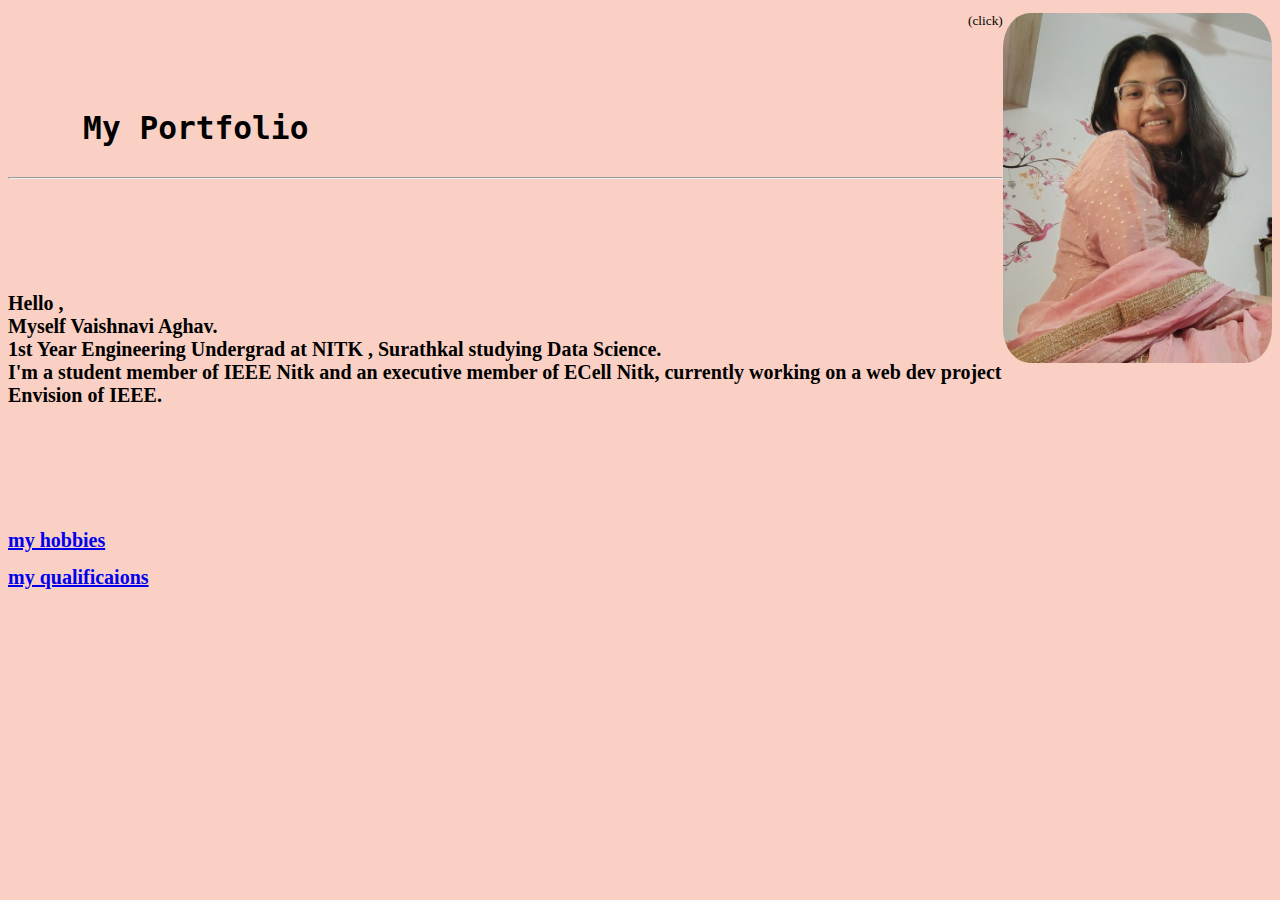
<file: index.html>
<!DOCTYPE html>
<html lang="en">
<head>
    <meta charset="UTF-8">
    <meta name="viewport" content="width=device-width, initial-scale=1.0">
    <title>Portfolio</title>
    <link rel="stylesheet" href="style.css">
</head>
<body> 

    <div>
        <a href="./myid.html">
            <img src="./me.jpg" alt="me" height="350">
            
        </a>  
        <p style=" text-align: right;"> (click) </p>
    
        <br>
        <br>
        <h1>
            <div id="wtf">
                <pre>    My Portfolio</pre>
            </div>
        <hr>
        <br>
        <br>

        <div id="intro">
            
            <br> Hello , <br> Myself Vaishnavi Aghav.<br> 1st Year Engineering Undergrad at NITK , Surathkal studying Data Science. <br>
            I'm a student member of IEEE Nitk and an executive member of ECell Nitk, currently working on a web dev project Envision of IEEE.
        </div>
        <br>
        <br>
        <br>
    <a href="./hobbies.html" id="hobi"> my hobbies </a>
    <br>
    <a href="./myq.html" id="hobi"> my qualificaions </a>
    <br>
    


    </div>
</body>
</html>
</file>
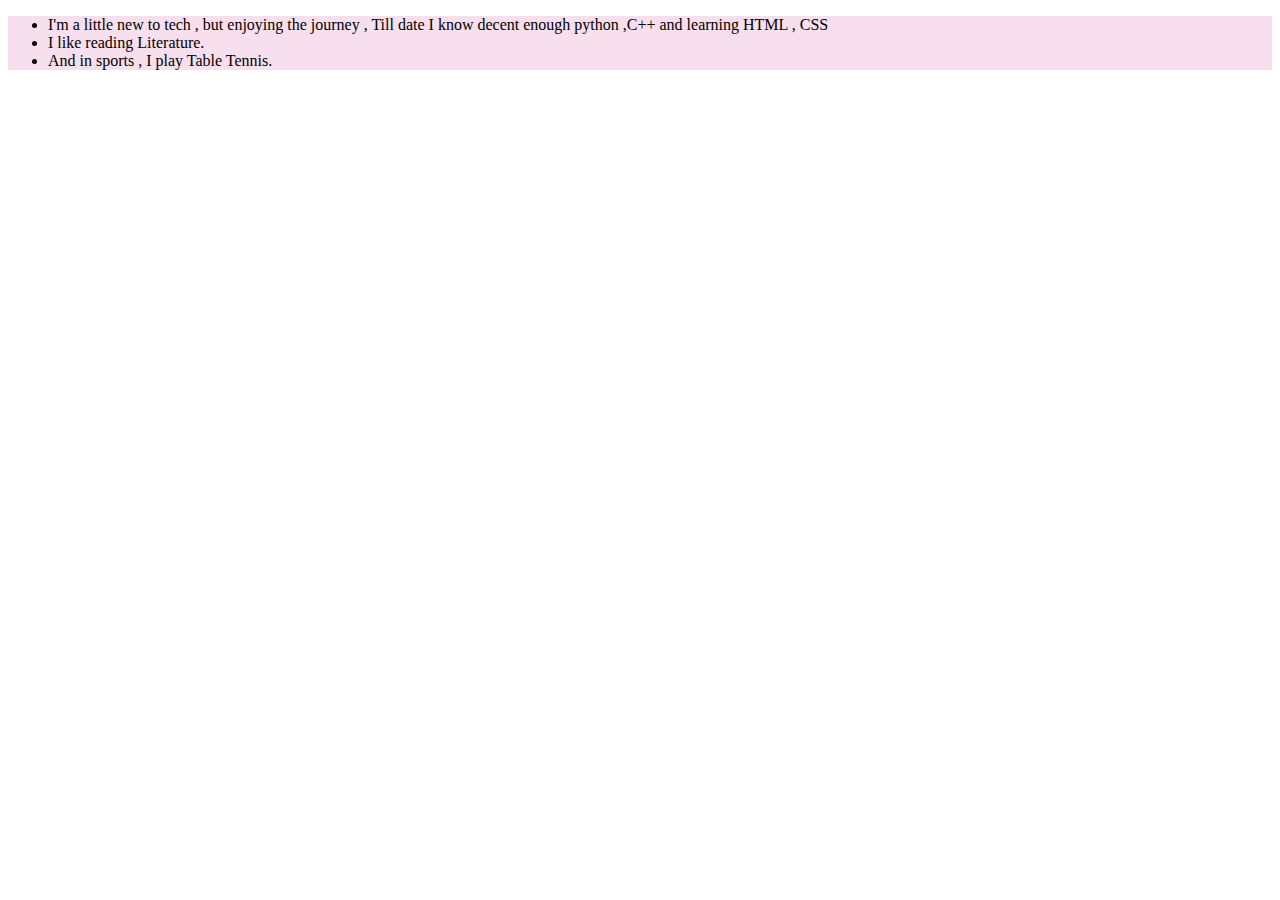
<file: hobbies.html>
<!DOCTYPE html>
<html lang="en">
<head>
    <meta charset="UTF-8">
    <meta name="viewport" content="width=, initial-scale=1.0">
    <title>myhobbies</title>
    <style>
    ul.a{
        list-style-type: disc;
        background-color: rgb(248, 223, 238);
    }
    </style>
</head>
<body>
    <ul class="a"> 
    <li>I'm a little new to tech , but enjoying the journey , Till date I know decent enough python ,C++ and learning HTML , CSS </li> 
    <li>I like reading Literature. </li>
    <li>And in sports , I play Table Tennis. </li> 
</body>
</html>
</file>
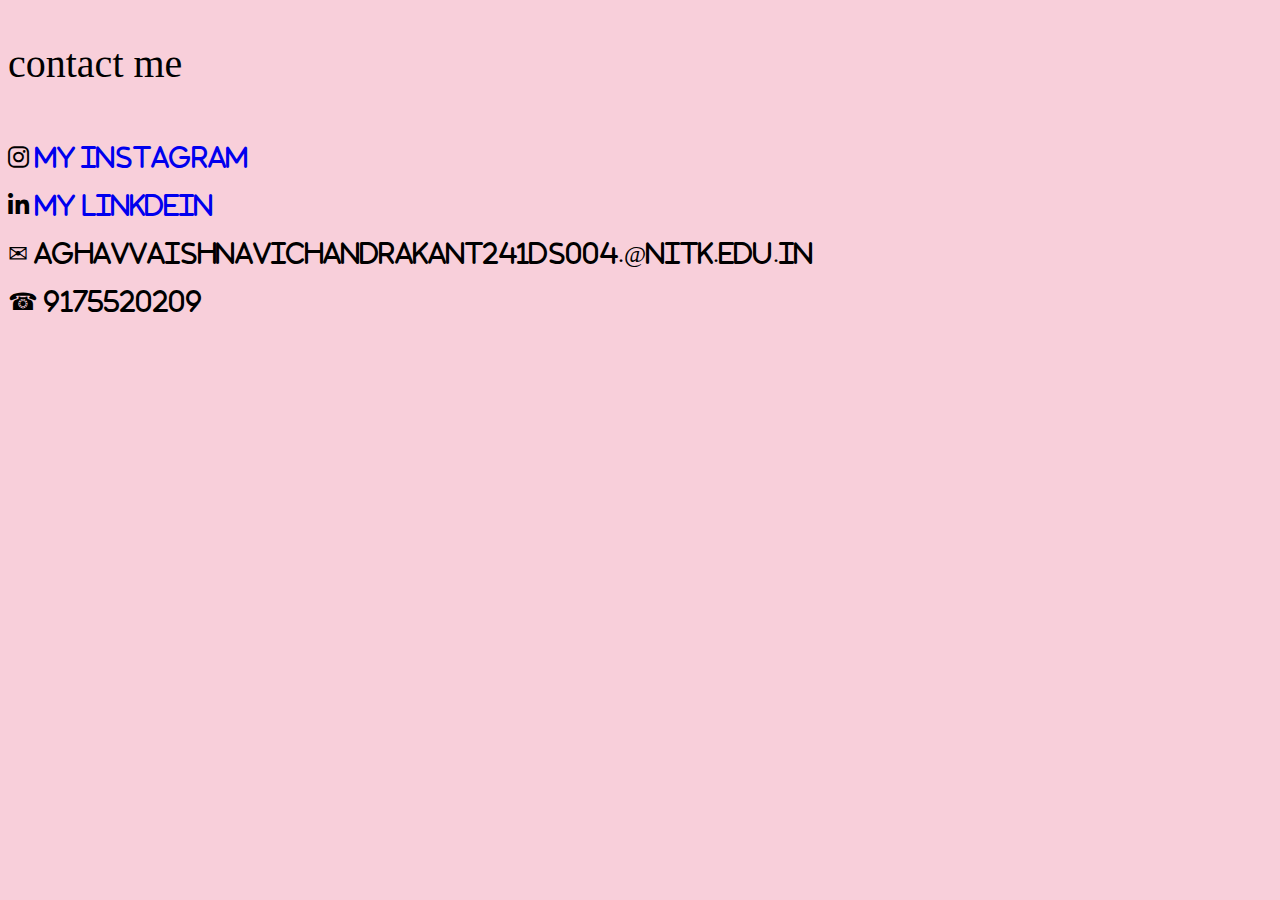
<file: myid.html>
<!DOCTYPE html>
<html lang="en">
<head>
    <meta charset="UTF-8">
    <meta name="viewport" content="width=device-width, initial-scale=1.0">
    <title>Document</title>
    <link rel="stylesheet" href="https://cdnjs.cloudflare.com/ajax/libs/font-awesome/6.0.0/css/all.min.css">
</head>
<body style="background-color:rgb(248, 207, 218);">
    <p style=" font-size:40px;"> contact me </p>
    <br>

    <i style="font-size:24px" class="fab fa-instagram">  <a href="https://www.instagram.com/vaishnavi_a_12/"style="text-decoration: none;">My  Instagram </a>
    <br>
    <br>
    <i style='font-size:24px' class='fab'> &#xf0e1;  <a href="https://www.linkedin.com/in/vaishnavi-aghav-ba529a311/"style="text-decoration: none;"> My Linkdein</a></i>
    <div class="email">
        
        <p>&#x2709; aghavvaishnavichandrakant241ds004.&#x40;nitk.edu.in </p>
      </div>
      <div class="phone">
        
        <p>&#x260E; 9175520209</p>
      </div>

</body>
</html>
</file>
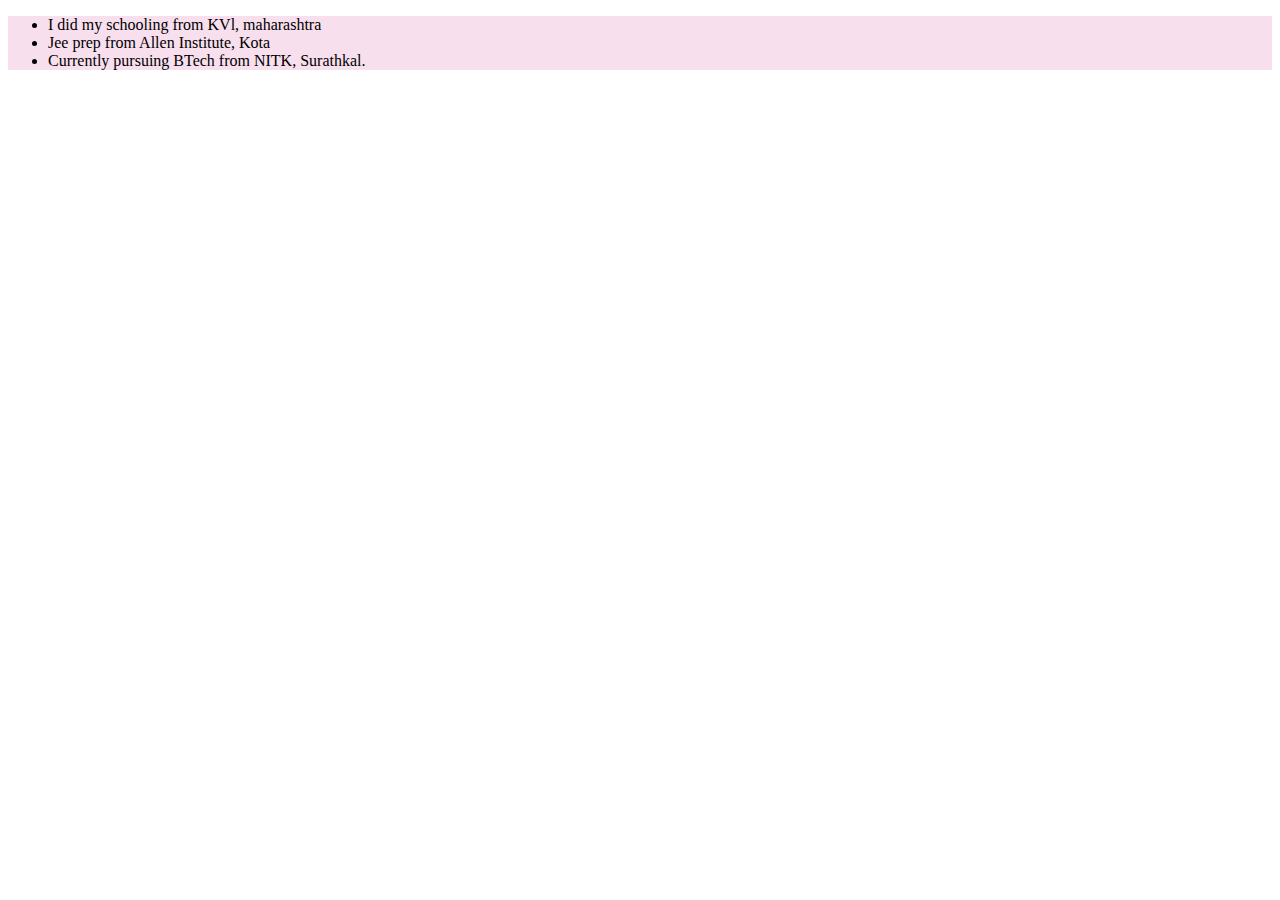
<file: myq.html>
<!DOCTYPE html>
<html lang="en">
<head>
    <meta charset="UTF-8">
    <meta name="viewport" content="width=device-width, initial-scale=1.0">
    <title>MyQualifications</title>
    <style>
        ul.b{
            list-style-type: disc;
            background-color: rgb(248, 223, 238);
        }
    </style>
</head>
<body>
    <ul class="b">
        <li> I did my schooling from KVl, maharashtra</li>
        <li> Jee prep from Allen Institute, Kota</li>
        <li> Currently pursuing BTech from NITK, Surathkal.</li>
    </ul>
</body>
</html>
</file>
<file: style.css>
img{
    float: right;
    border-radius: 10%;
}
body{
    background-color:rgb(250, 208, 196);
}
img:hover {
    box-shadow: 0 0 2px 1px rgba(0, 140, 186, 0.5);
  }
p{
    font-size: smaller;
    text-align: left;
}
#intro{
    font-style: normal;
    font-size: 20px;
    text-align: left;
    line-height: normal;
    

}
#wtf{
    font-size: larger;
    
}
#parainside{
    font-style: initial;
}
#hobi{
    font-size: 20px;
}
.overlay {
    position: absolute;
    bottom: 100%;
    left: 0;
    right: 0;
    background-color: bisque;
    overflow: hidden;
    width: 20%;
    height:30px;
    transition: .5s ease;
}
  
.container:hover .overlay {
    bottom: 30px;
    height: 100%;
}
  
.text {
    color: white;
    font-size: 20px;
    position: absolute;
    top: 50%;
    left: 50%;
    -webkit-transform: translate(-50%, -50%);
    -ms-transform: translate(-50%, -50%);
    transform: translate(-50%, -50%);
    text-align: center;
}
</file>
